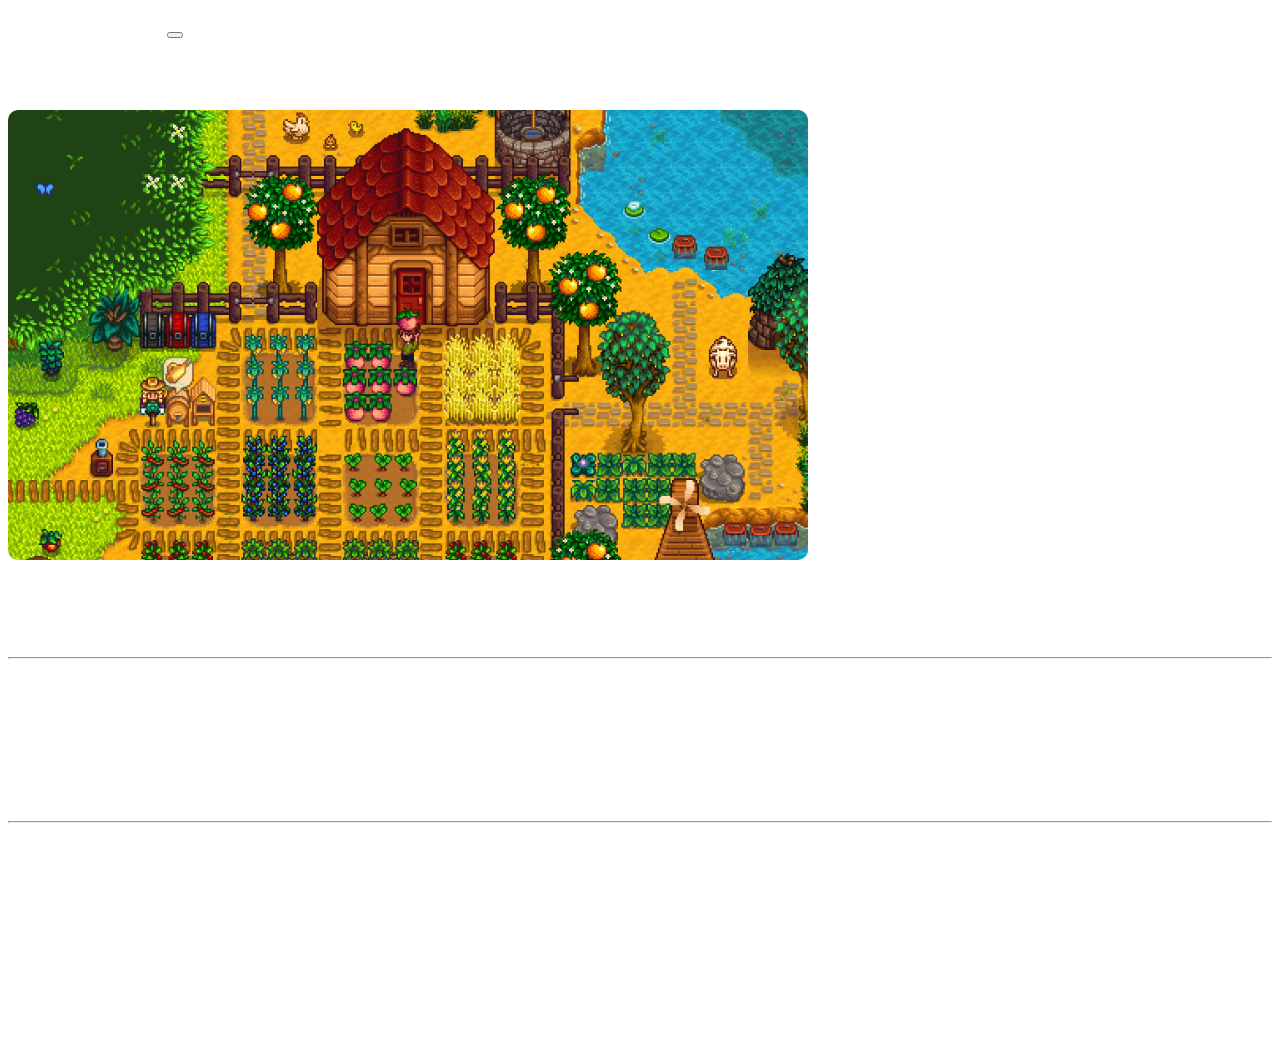
<file: index.html>
<!doctype html>
<html lang="en">

<head>
    <meta charset="utf-8">
    <meta name="viewport" content="width=device-width, initial-scale=1">
    <title>E's Farm Life</title>
    <link href="https://cdn.jsdelivr.net/npm/bootstrap@5.3.2/dist/css/bootstrap.min.css" rel="stylesheet"
        integrity="sha384-T3c6CoIi6uLrA9TneNEoa7RxnatzjcDSCmG1MXxSR1GAsXEV/Dwwykc2MPK8M2HN" crossorigin="anonymous">
    <link rel="stylesheet" href="./style/style.css">
    <link rel="preconnect" href="https://fonts.googleapis.com">
    <link rel="preconnect" href="https://fonts.gstatic.com" crossorigin>
    <link href="https://fonts.googleapis.com/css2?family=Itim&display=swap" rel="stylesheet">
</head>

<body data-bs-theme="dark">

    <nav class="navbar navbar-expand-lg bg-body-tertiary" data-bs-theme="dark">
        <div class="container-fluid">
            <a class="navbar-brand" href="./index.html">E's Farm Life</a>
            <button class="navbar-toggler" type="button" data-bs-toggle="collapse" data-bs-target="#navbarNavAltMarkup"
                aria-controls="navbarNavAltMarkup" aria-expanded="false" aria-label="Toggle navigation">
                <span class="navbar-toggler-icon"></span>
            </button>
            <div class="collapse navbar-collapse" id="navbarNavAltMarkup">
                <div class="navbar-nav">
                    <a class="nav-link active" aria-current="page" href="./index.html">Home</a>
                    <a class="nav-link" href="./pages/interest.html">Interests</a>
                    <a class="nav-link" href="./pages/accomp.html">Accomplishments</a>
                </div>
            </div>
        </div>
    </nav>
    <br>
    <div class="container-fluid">
        <div class="row">
            <div class="col">
                <img src="./images/stardew_home.png" alt="a stardew valley home on a farm" class="images">
            </div>
            <div class="col">
                <h3>Welcome!</h3>
                <hr>
                <h5>
                    I'm just your average Stardew Valley farmer, ditching the city grind for the rural charm of Pelican
                    Town. I've got this old family farm, and I'm determined to make it the best darn place in town.
                </h5>
                <hr>
            </div>
        </div>
    </div>
    <br>
    <div class="container-fluid">
        <div class="row">
            <div class="col">
                <p>
                    Whether I'm growing crops, tending to my animals, or getting to know the quirky folks in the
                    community, I'm all about living the simple life. Mining for treasures, joining in on those funky
                    festivals, and soaking in those gorgeous sunrises – those are just a few of my <a
                        href="./pages/interest.html">interests</a>. Stardew Valley's where I found the true meaning of
                    life and the power of never giving up. One <a href="./pages/accomp.html">accomplishment</a> of many
                    that I hope to achieve.
                </p>
            </div>
        </div>
    </div>

    <script src="https://cdn.jsdelivr.net/npm/bootstrap@5.3.2/dist/js/bootstrap.bundle.min.js"
        integrity="sha384-C6RzsynM9kWDrMNeT87bh95OGNyZPhcTNXj1NW7RuBCsyN/o0jlpcV8Qyq46cDfL"
        crossorigin="anonymous"></script>
</body>

</html>
</file>
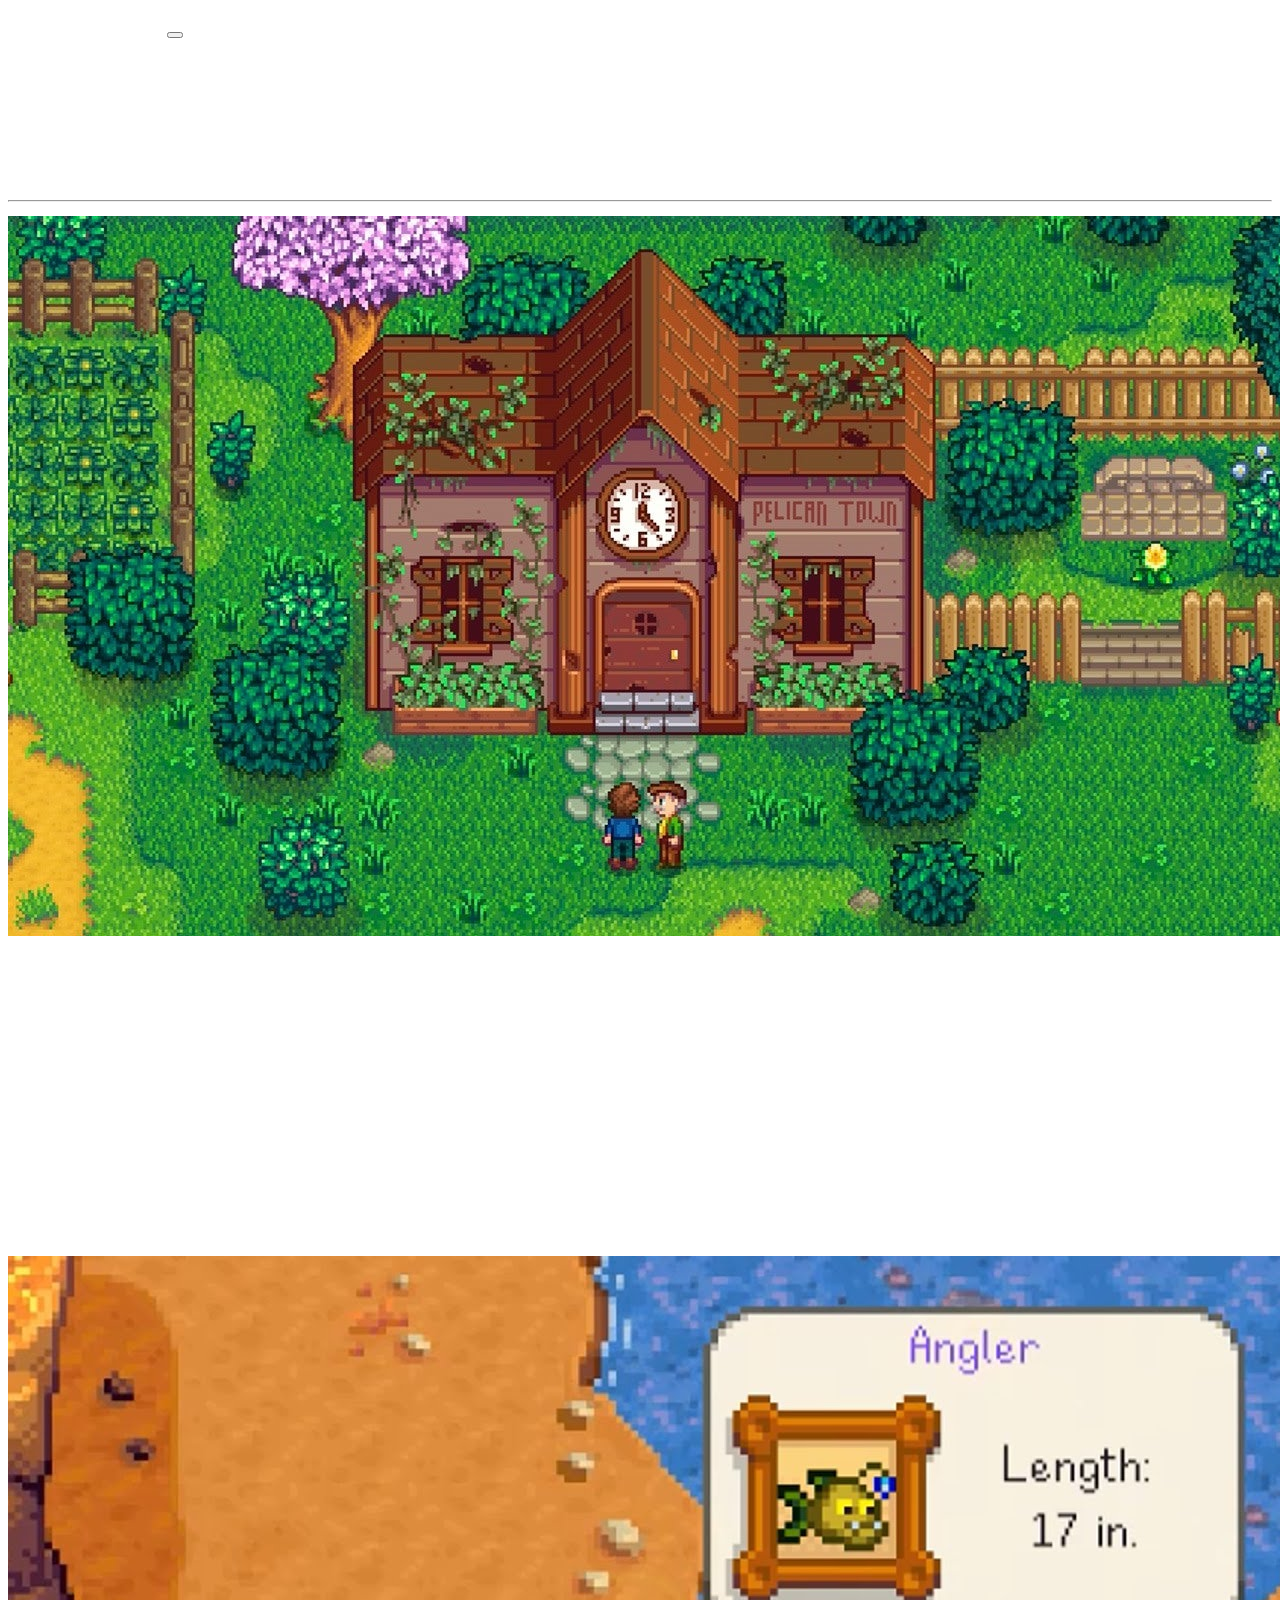
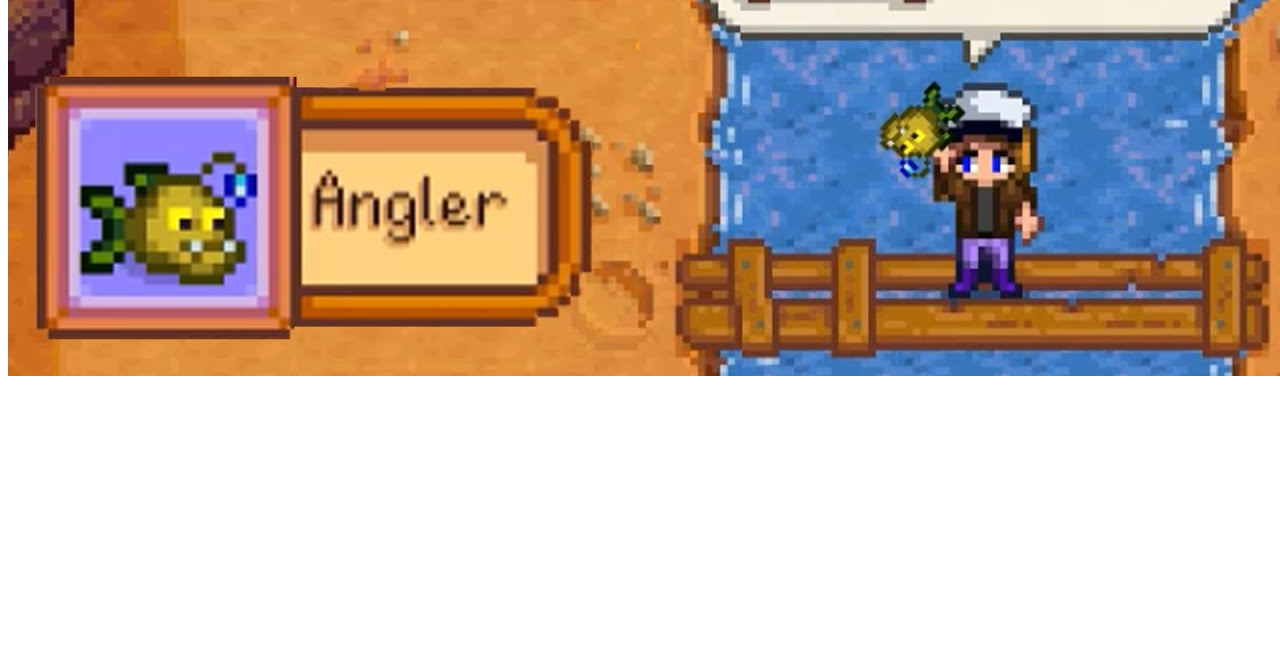
<file: pages/accomp.html>
<!doctype html>
<html lang="en">

<head>
    <meta charset="utf-8">
    <meta name="viewport" content="width=device-width, initial-scale=1">
    <title>E's Accomplishments</title>
    <link href="https://cdn.jsdelivr.net/npm/bootstrap@5.3.2/dist/css/bootstrap.min.css" rel="stylesheet"
        integrity="sha384-T3c6CoIi6uLrA9TneNEoa7RxnatzjcDSCmG1MXxSR1GAsXEV/Dwwykc2MPK8M2HN" crossorigin="anonymous">
    <link rel="stylesheet" href="../style/style.css">
    <link rel="preconnect" href="https://fonts.googleapis.com">
    <link rel="preconnect" href="https://fonts.gstatic.com" crossorigin>
    <link href="https://fonts.googleapis.com/css2?family=Itim&display=swap" rel="stylesheet">
</head>

<body data-bs-theme="dark">

    <nav class="navbar navbar-expand-lg bg-body-tertiary" data-bs-theme="dark">
        <div class="container-fluid">
            <a class="navbar-brand" href="../index.html">E's Farm Life</a>
            <button class="navbar-toggler" type="button" data-bs-toggle="collapse" data-bs-target="#navbarNavAltMarkup"
                aria-controls="navbarNavAltMarkup" aria-expanded="false" aria-label="Toggle navigation">
                <span class="navbar-toggler-icon"></span>
            </button>
            <div class="collapse navbar-collapse" id="navbarNavAltMarkup">
                <div class="navbar-nav">
                    <a class="nav-link active" aria-current="page" href="../index.html">Home</a>
                    <a class="nav-link" href="../pages/interest.html">Interests</a>
                    <a class="nav-link" href="../pages/accomp.html">Accomplishments</a>
                </div>
            </div>
        </div>
    </nav>
    <br>
    <div class="container-fluid">
        <h3>Accomplishments</h3>
        <hr>
        <div class="row">
            <div class="col-5">
                <div class="card" style="width: 18rem;">
                    <img src="../images/stardew_townhall.jpg" class="card-img-top" alt="community center in Pelican Town">
                    <div class="card-body">
                        <h6 class="card-text">Community Center Restoration</h6>
                    </div>
                </div>
            </div>
            <div class="col-7">
                <h5>One of my proudest moments was helping to revive the Pelican Town Community Center, and now it's a hub for the whole town.
                I put in countless hours of work, but it paid off in the end.</h5>
            </div>
        </div>
    </div>
    <br>
    <div class="container-fluid">
        <div class="row">
            <div class="col-5">
                <div class="card" style="width: 18rem;">
                    <img src="../images/stardew_anglerfish.jpg" class="card-img-top" alt="catching legendary angler fish">
                    <div class="card-body">
                        <h6 class="card-text">Wrangling the Legendary Angler</h6>
                    </div>
                </div>
            </div>
            <div class="col-7">
                <h5>Catching the legendary Angler fish was one of my craziest moments last year. Fishing had always been just a hobby for me, and maybe luck was just on my side that day.</h5>
            </div>
        </div>
    </div>

    <script src="https://cdn.jsdelivr.net/npm/bootstrap@5.3.2/dist/js/bootstrap.bundle.min.js"
        integrity="sha384-C6RzsynM9kWDrMNeT87bh95OGNyZPhcTNXj1NW7RuBCsyN/o0jlpcV8Qyq46cDfL"
        crossorigin="anonymous"></script>
</body>

</html>
</file>
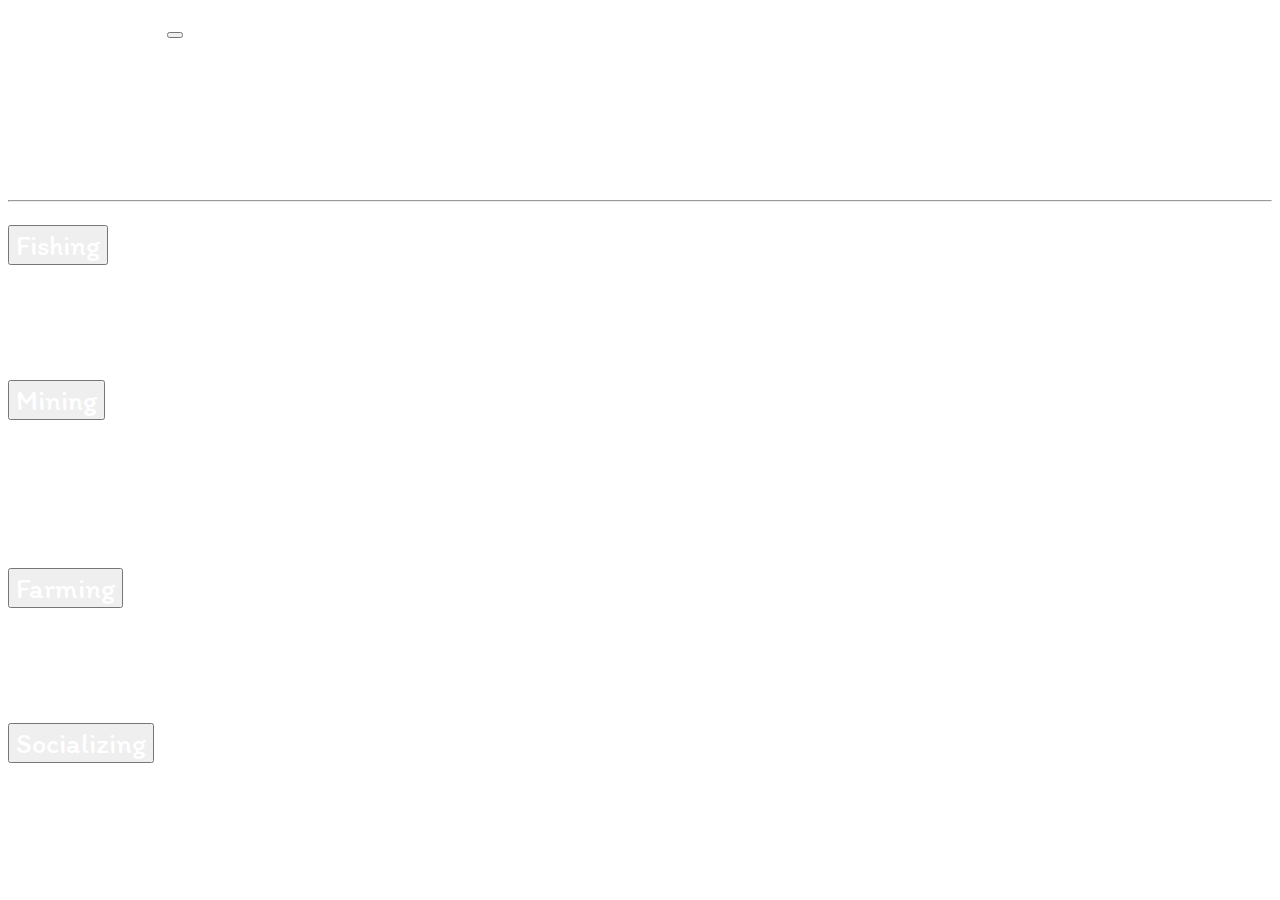
<file: pages/interest.html>
<!doctype html>
<html lang="en">

<head>
    <meta charset="utf-8">
    <meta name="viewport" content="width=device-width, initial-scale=1">
    <title>E's Interests</title>
    <link href="https://cdn.jsdelivr.net/npm/bootstrap@5.3.2/dist/css/bootstrap.min.css" rel="stylesheet"
        integrity="sha384-T3c6CoIi6uLrA9TneNEoa7RxnatzjcDSCmG1MXxSR1GAsXEV/Dwwykc2MPK8M2HN" crossorigin="anonymous">
    <link rel="stylesheet" href="../style/style.css">
    <link rel="preconnect" href="https://fonts.googleapis.com">
    <link rel="preconnect" href="https://fonts.gstatic.com" crossorigin>
    <link href="https://fonts.googleapis.com/css2?family=Itim&display=swap" rel="stylesheet">
</head>

<body data-bs-theme="dark">

    <nav class="navbar navbar-expand-lg bg-body-tertiary" data-bs-theme="dark">
        <div class="container-fluid">
            <a class="navbar-brand" href="../index.html">E's Farm Life</a>
            <button class="navbar-toggler" type="button" data-bs-toggle="collapse" data-bs-target="#navbarNavAltMarkup"
                aria-controls="navbarNavAltMarkup" aria-expanded="false" aria-label="Toggle navigation">
                <span class="navbar-toggler-icon"></span>
            </button>
            <div class="collapse navbar-collapse" id="navbarNavAltMarkup">
                <div class="navbar-nav">
                    <a class="nav-link active" aria-current="page" href="../index.html">Home</a>
                    <a class="nav-link" href="../pages/interest.html">Interests</a>
                    <a class="nav-link" href="../pages/accomp.html">Accomplishments</a>
                </div>
            </div>
        </div>
    </nav>
    <br>
    <div class="container-fluid">
        <h3>Interests</h3>
        <hr>
        <div class="accordion" id="accordionPanelsStayOpenExample">
            <div class="accordion-item">
              <h2 class="accordion-header">
                <button class="accordion-button" type="button" data-bs-toggle="collapse" data-bs-target="#panelsStayOpen-collapseOne" aria-expanded="true" aria-controls="panelsStayOpen-collapseOne">
                  Fishing
                </button>
              </h2>
              <div id="panelsStayOpen-collapseOne" class="accordion-collapse collapse show">
                <div class="accordion-body">
                  I enjoy fishing at my local beach (located south of Pelican Town). The Beach offers an expansive stretch of coastline that is a treasure trove for saltwater fish enthusiasts.
                </div>
              </div>
            </div>
            <div class="accordion-item">
              <h2 class="accordion-header">
                <button class="accordion-button collapsed" type="button" data-bs-toggle="collapse" data-bs-target="#panelsStayOpen-collapseTwo" aria-expanded="false" aria-controls="panelsStayOpen-collapseTwo">
                  Mining
                </button>
              </h2>
              <div id="panelsStayOpen-collapseTwo" class="accordion-collapse collapse">
                <div class="accordion-body">
                   There is an intricate Mine System located in the north area of The Mountains (northeast of the Carpenter's Shop and to the west of the Adeventure's Guild). The entrance is blocked by rock debris until the 5th day of Spring. This is where I do most of my mining.
                </div>
              </div>
            </div>
            <div class="accordion-item">
              <h2 class="accordion-header">
                <button class="accordion-button collapsed" type="button" data-bs-toggle="collapse" data-bs-target="#panelsStayOpen-collapseThree" aria-expanded="false" aria-controls="panelsStayOpen-collapseThree">
                  Farming
                </button>
              </h2>
              <div id="panelsStayOpen-collapseThree" class="accordion-collapse collapse">
                <div class="accordion-body">
                  Starfruit is the most iconic and profitable crop around these parts. I like to grow a few in my greehouse along with many other types of fruit.
                </div>
              </div>
            </div>
            <div class="accordion-item">
                <h2 class="accordion-header">
                  <button class="accordion-button collapsed" type="button" data-bs-toggle="collapse" data-bs-target="#panelsStayOpen-collapseFour" aria-expanded="false" aria-controls="panelsStayOpen-collapseFour">
                    Socializing
                  </button>
                </h2>
                <div id="panelsStayOpen-collapseFour" class="accordion-collapse collapse">
                  <div class="accordion-body">
                    The best part about this town is the townsfolk. You would never guess how much drama could occur in such a small place. I love hearing all about it.
                  </div>
                </div>
              </div>
          </div>
    </div>

    <script src="https://cdn.jsdelivr.net/npm/bootstrap@5.3.2/dist/js/bootstrap.bundle.min.js"
        integrity="sha384-C6RzsynM9kWDrMNeT87bh95OGNyZPhcTNXj1NW7RuBCsyN/o0jlpcV8Qyq46cDfL"
        crossorigin="anonymous"></script>
</body>

</html>
</file>
<file: style/style.css>
* {
    color: #ffffff;
    font-family: 'Itim', cursive;
    font-size: 28px;
}
.images {
    height: 50vh;
    border-radius: 10px;
}
.center {
    display: flex;
    justify-content: center;
}
p {
    font-size: 23px;
}
a {
    color: 3DEFEF;
}
</file>
